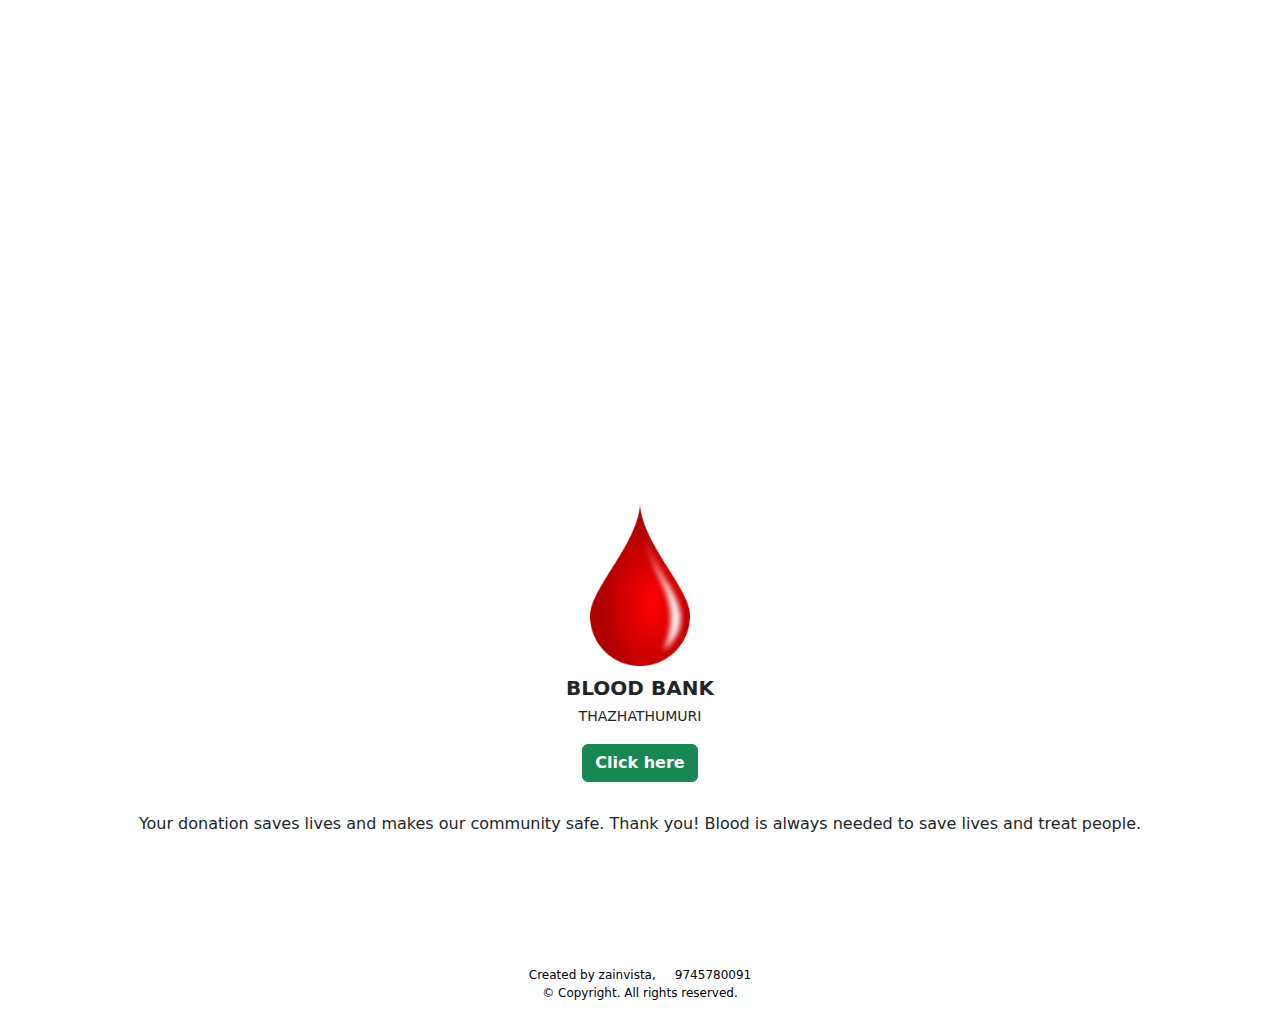
<file: index.html>
<!DOCTYPE html>
<html lang="en">
<head>
    <meta charset="UTF-8">
    <meta http-equiv="X-UA-Compatible" content="IE=edge">
    <meta name="viewport" content="width=device-width, initial-scale=1.0">
    <title>Blood Donation</title>
    <link rel="stylesheet" href="style.css">
    <link rel="stylesheet" href="js/bootstrap.js">
    <link rel="stylesheet" href="css/bootstrap.css">
    <link rel="icon" type="image/x-icon" href="images/blood-drop-circulatory-system-emaze-1.png">
    

    <link rel="stylesheet" href="https://cdnjs.cloudflare.com/ajax/libs/font-awesome/6.5.1/css/all.min.css" integrity="sha512-DTOQO9RWCH3ppGqcWaEA1BIZOC6xxalwEsw9c2QQeAIftl+Vegovlnee1c9QX4TctnWMn13TZye+giMm8e2LwA==" crossorigin="anonymous" referrerpolicy="no-referrer" />
</head>
<body>

<section id="banner" class="banner ">
    <div class="container-fluid">
        <div class="container banner">
            <img src="images/blood-drop-circulatory-system-emaze-1.png" class=" animated" alt="">
            <h3> <STRong> BLOOD BANK</STRong></h3>
            <h6>THAZHATHUMURI</h6>
            <button class="btn btn-success" type="submit"> <a href="names.html" target="_blank"> <strong>Click here</strong></a></button>
            <p>Your donation saves lives and makes our community safe. Thank you! Blood is always needed to save lives and treat people.</p>

        </div>
    </div>

</section>
<div class="footer">
    <p>Created by zainvista,&nbsp;&nbsp;&nbsp;<i class="fa fa-phone" style="font-size:10px"></i> &nbsp;9745780091 <br>© Copyright. All rights reserved.


    </p>
</div>



</body>
</html>
</file>
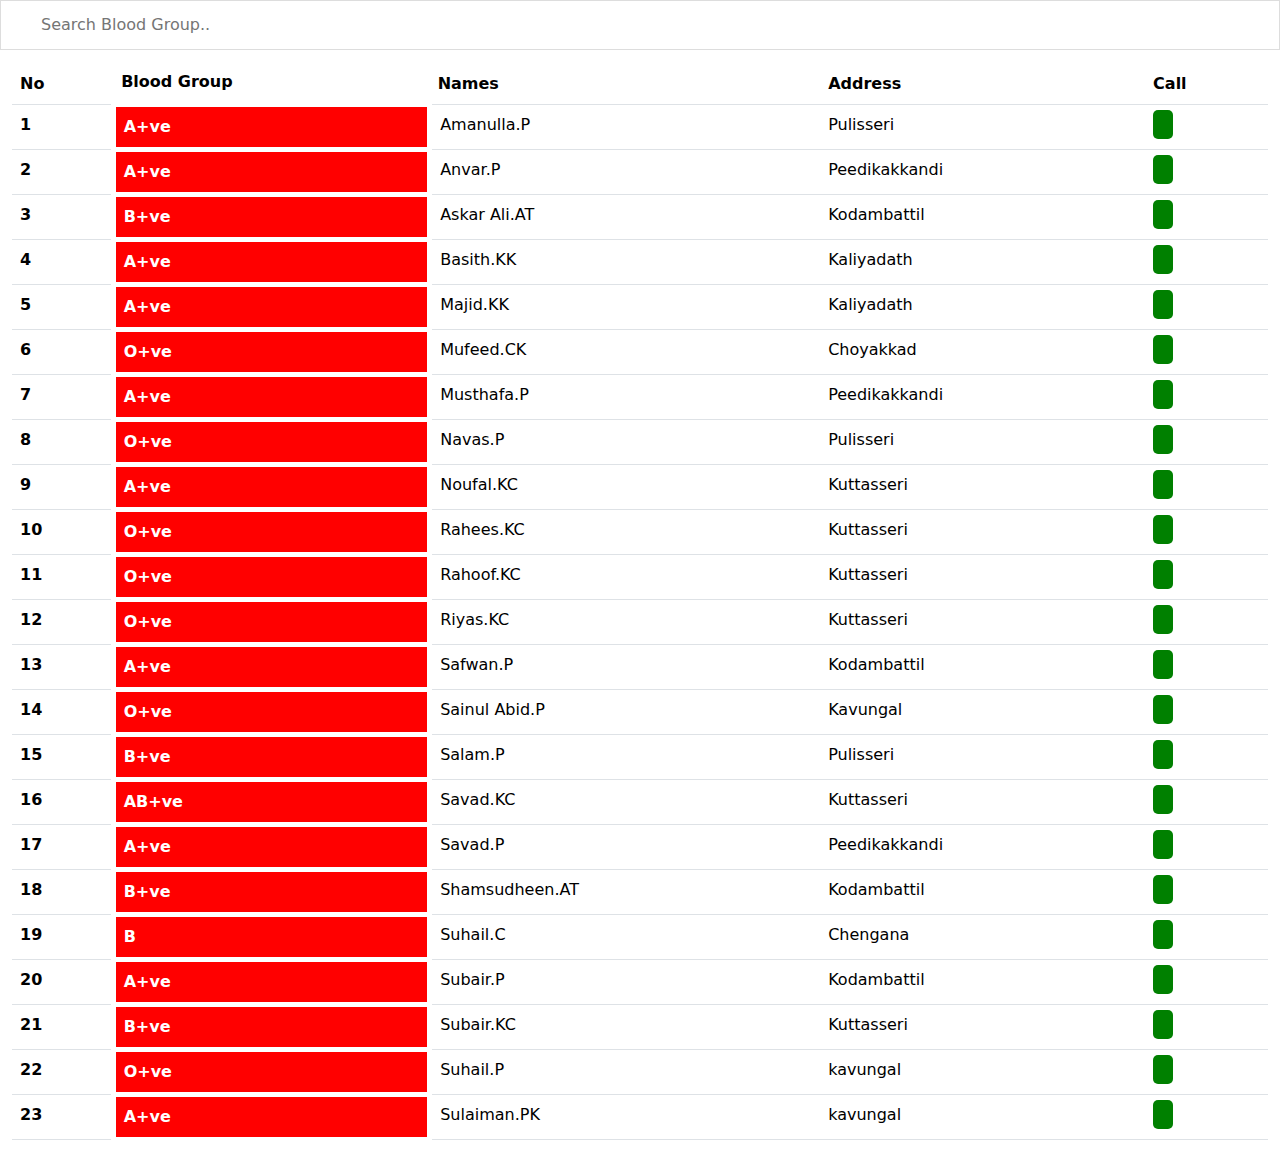
<file: names.html>
<!DOCTYPE html>
<html lang="en">
<head>
    <meta charset="UTF-8">
    <meta http-equiv="X-UA-Compatible" content="IE=edge">
    <meta name="viewport" content="width=device-width, initial-scale=1.0">
    <title>Data</title>
    <link rel="stylesheet" href="style.css">
    <link rel="stylesheet" href="js/bootstrap.js">
    <link rel="stylesheet" href="css/bootstrap.css">
    <link rel="stylesheet" href="https://cdnjs.cloudflare.com/ajax/libs/font-awesome/6.5.1/css/all.min.css" integrity="sha512-DTOQO9RWCH3ppGqcWaEA1BIZOC6xxalwEsw9c2QQeAIftl+Vegovlnee1c9QX4TctnWMn13TZye+giMm8e2LwA==" crossorigin="anonymous" referrerpolicy="no-referrer" />

</head>
<body>
  
<input type="text" id="myInput" onkeyup="myFunction()" placeholder="Search Blood Group.. "  title="Type in a name">
  <div class="container-fluid">

        <table class="table caption-top" id="myTable" >

            <thead>
              <tr>
                <th scope="col-xs-12">No</th>
                <th scope="col-xs-12">Blood Group</th>
                <th scope="col-xs-12">Names</th>
                <th scope="col-xs-12">Address</th>
                <th scope="col-xs-12">Call</th>
              </tr>
            </thead>

            <tbody>

              <tr>
                  <th scope="row">1</th>
                  <td style="background-color: red; color: white; border: 5px solid white;"><strong>A+ve</strong></td>
                  <td>Amanulla.P</td>
                  <td>Pulisseri</td>
                  <td> <a href="tel:8714834047"><i class="fa-solid fa-phone"></i></a></td>
              </tr>

              <tr>
                  <th scope="row">2</th>
                  <td style="background-color: red; color: white; border: 5px solid white;"><strong>A+ve</strong></td>
                  <td>Anvar.P</td>
                  <td>Peedikakkandi</td>
                  <td> <a href="tel:9633116389"><i class="fa-solid fa-phone"></i></a></td>
              </tr>

              <tr>
                  <th scope="row">3</th>
                  <td style="background-color: red; color: white; border: 5px solid white;"><strong>B+ve</strong></td>
                  <td>Askar Ali.AT</td>
                  <td>Kodambattil</td>
                  <td> <a href="tel:9995648075"><i class="fa-solid fa-phone"></i></a></td>
              </tr>

              <tr>
                  <th scope="row">4</th>
                  <td style="background-color: red; color: white; border: 5px solid white;"><strong>A+ve</strong></td>
                  <td>Basith.KK</td>
                  <td>Kaliyadath</td>
                  <td> <a href="tel:9544959484"><i class="fa-solid fa-phone"></i></a></td>
              </tr>

              <tr>
                  <th scope="row">5</th>
                  <td style="background-color: red; color: white; border: 5px solid white;"><strong>A+ve</strong></td>
                  <td>Majid.KK</td>
                  <td>Kaliyadath</td>
                  <td> <a href="tel:9567786641"><i class="fa-solid fa-phone"></i></a></td>
              </tr>

              <tr>
                  <th scope="row">6</th>
                  <td style="background-color: red; color: white; border: 5px solid white;"><strong>O+ve</strong></td>
                  <td>Mufeed.CK</td>
                  <td>Choyakkad</td>
                  <td> <a href="tel:9961413884"><i class="fa-solid fa-phone"></i></a></td>
              </tr>

              <tr>
                  <th scope="row">7</th>
                  <td style="background-color: red; color: white; border: 5px solid white;"><strong>A+ve</strong></td>
                  <td>Musthafa.P</td>
                  <td>Peedikakkandi</td>
                  <td> <a href="tel:9048766658"><i class="fa-solid fa-phone"></i></a></td>
              </tr>

              <tr>
                  <th scope="row">8</th>
                  <td style="background-color: red; color: white; border: 5px solid white;"><strong>O+ve</strong></td>
                  <td>Navas.P</td>
                  <td>Pulisseri</td>
                  <td> <a href="tel:7025748985"><i class="fa-solid fa-phone"></i></a></td>
              </tr>

              <tr>
                  <th scope="row">9</th>
                  <td style="background-color: red; color: white; border: 5px solid white;"><strong>A+ve</strong></td>
                  <td>Noufal.KC</td>
                  <td>Kuttasseri</td>
                  <td> <a href="tel:9645405310"><i class="fa-solid fa-phone"></i></a></td>
              </tr>

              <tr>
                  <th scope="row">10</th>
                  <td style="background-color: red; color: white; border: 5px solid white;"><strong>O+ve</strong></td>
                  <td>Rahees.KC</td>
                  <td>Kuttasseri</td>
                  <td> <a href="tel:9562287336"><i class="fa-solid fa-phone"></i></a></td>
              </tr>

              <tr>
                  <th scope="row">11</th>
                  <td style="background-color: red; color: white; border: 5px solid white;"><strong>O+ve</strong></td>
                  <td>Rahoof.KC</td>
                  <td>Kuttasseri</td>
                  <td> <a href="tel:7356841262"><i class="fa-solid fa-phone"></i></a></td>
              </tr>

              <tr>
                  <th scope="row">12</th>
                  <td style="background-color: red; color: white; border: 5px solid white;"><strong>O+ve</strong></td>
                  <td>Riyas.KC</td>
                  <td>Kuttasseri</td>
                  <td> <a href="tel:9633721514"><i class="fa-solid fa-phone"></i></a></td>
              </tr>

              <tr>
                <th scope="row">13</th>
                <td style="background-color: red; color: white; border: 5px solid white;"><strong>A+ve</strong></td>
                <td>Safwan.P</td>
                <td>Kodambattil</td>
                <td> <a href="tel:7025590748"><i class="fa-solid fa-phone"></i></a></td>
              </tr>

              <tr>
                  <th scope="row">14</th>
                  <td style="background-color: red; color: white; border: 5px solid white;"><strong>O+ve</strong></td>
                  <td>Sainul Abid.P</td>
                  <td>Kavungal</td>
                  <td> <a href="tel:9745780091"><i class="fa-solid fa-phone"></i></a></td>
              </tr>

              <tr>
                  <th scope="row">15</th>
                  <td style="background-color: red; color: white; border: 5px solid white;"><strong>B+ve</strong></td>
                  <td>Salam.P</td>
                  <td>Pulisseri</td>
                  <td> <a href="tel:9895597906"><i class="fa-solid fa-phone"></i></a></td>
              </tr>

              <tr>
                  <th scope="row">16</th>
                  <td style="background-color: red; color: white; border: 5px solid white;"><strong>AB+ve</strong></td>
                  <td>Savad.KC</td>
                  <td>Kuttasseri</td>
                  <td> <a href="tel:8943214105"><i class="fa-solid fa-phone"></i></a></td>
              </tr>
                
              <tr>
                  <th scope="row">17</th>
                  <td style="background-color: red; color: white; border: 5px solid white;"><strong>A+ve</strong></td>
                  <td>Savad.P</td>
                  <td>Peedikakkandi</td>
                  <td> <a href="tel:7306064234"><i class="fa-solid fa-phone"></i></a></td>
              </tr>

              <tr>
                  <th scope="row">18</th>
                  <td style="background-color: red; color: white; border: 5px solid white;"><strong>B+ve</strong></td>
                  <td>Shamsudheen.AT</td>
                  <td>Kodambattil</td>
                  <td> <a href="tel:9633077606"><i class="fa-solid fa-phone"></i></a></td>
              </tr>

              <tr>
                  <th scope="row">19</th>
                  <td style="background-color: red; color: white; border: 5px solid white;"><strong>B</strong></td>
                  <td>Suhail.C</td>
                  <td>Chengana</td>
                  <td> <a href="tel:9946543531"><i class="fa-solid fa-phone"></i></a></td>
              </tr>

              <tr>
                <th scope="row">20</th>
                <td style="background-color: red; color: white; border: 5px solid white;"><strong>A+ve</strong></td>
                <td>Subair.P</td>
                <td>Kodambattil</td>
                <td> <a href="tel:8111811579"><i class="fa-solid fa-phone"></i></a></td>
            </tr>
                
                <tr>
                <th scope="row">21</th>
                <td style="background-color: red; color: white; border: 5px solid white;"><strong>B+ve</strong></td>
                <td>Subair.KC</td>
                <td>Kuttasseri</td>
                <td> <a href="tel:9846066486"><i class="fa-solid fa-phone"></i></a></td>
            </tr>
                           
              <tr>
                  <th scope="row">22</th>
                  <td style="background-color: red; color: white; border: 5px solid white;"><strong>O+ve</strong></td>
                  <td>Suhail.P</td>
                  <td>kavungal</td>
                  <td> <a href="tel:9995120504"><i class="fa-solid fa-phone"></i></a></td>
              </tr>

              <tr>
                <th scope="row">23</th>
                <td style="background-color: red; color: white; border: 5px solid white;"><strong>A+ve</strong></td>
                <td>Sulaiman.PK</td>
                <td>kavungal</td>
                <td> <a href="tel:7034236888"><i class="fa-solid fa-phone"></i></a></td>
            </tr>
              
            </tbody>
          </table>
  </div>
  <script>
    function myFunction() {
  var input, filter, table, tr, td, i, txtValue;
  input = document.getElementById("myInput");
  filter = input.value.toUpperCase();
  table = document.getElementById("myTable");
  tr = table.getElementsByTagName("tr");
  for (i = 0; i < tr.length; i++) {
    td = tr[i].getElementsByTagName("td")[0];
    if (td) {
      txtValue = td.textContent || td.innerText;
      if (txtValue.toUpperCase().indexOf(filter) > -1) {
        tr[i].style.display = "";
      } else {
        tr[i].style.display = "none";
      }
    }       
  }
}
  </script>
</body>
</html>
</file>
<file: style.css>
body {
    margin: 0;
    padding: 0;
    box-sizing: border-box;

}

#myInput {
    background-position: 10px 10px;
    background-repeat: no-repeat;
    width: 100%;
    font-size: 16px;
    padding: 12px 20px 12px 40px;
    border: 1px solid #ddd;
    margin-bottom: 12px;
  }

#banner{
    text-align: center;
}

#banner img{
    width: 100px;
    height: auto;
    padding-top: 45%;
}
#banner .animated {
    animation: up-down 2s ease-in-out infinite alternate-reverse both;
  }
  
    
  @-webkit-keyframes up-down {
    0% {
      transform: translateY(10px);
    }
    100% {
      transform: translateY(-10px);
    }
  }
  
  @keyframes up-down {
    0% {
      transform: translateY(10px);
    }
    100% {
      transform: translateY(-10px);
    }
  }

#banner h3{
    font-size: 20PX;
    margin-top: 10px;
}

#banner h6{
    margin-bottom: 20px;
    font-size: 14px;
}

#banner p{
    font-size: 16px;
    margin: 30px 0 30px 0;
}

button a{
    color: white;
    text-decoration: none;
    font-size: 16px;
}

tbody td a{
    text-decoration: none;
    padding: 5px 10px;
    background-color: green;
    color: white;
    border-radius: 5px;
}

tbody td a:hover{
    background-color: rgb(0, 168, 0);
}

.footer p{
    text-align: center;
    color: rgb(0, 0, 0);
    font-size: 12px;
    margin-top: 130px;
}
</file>
